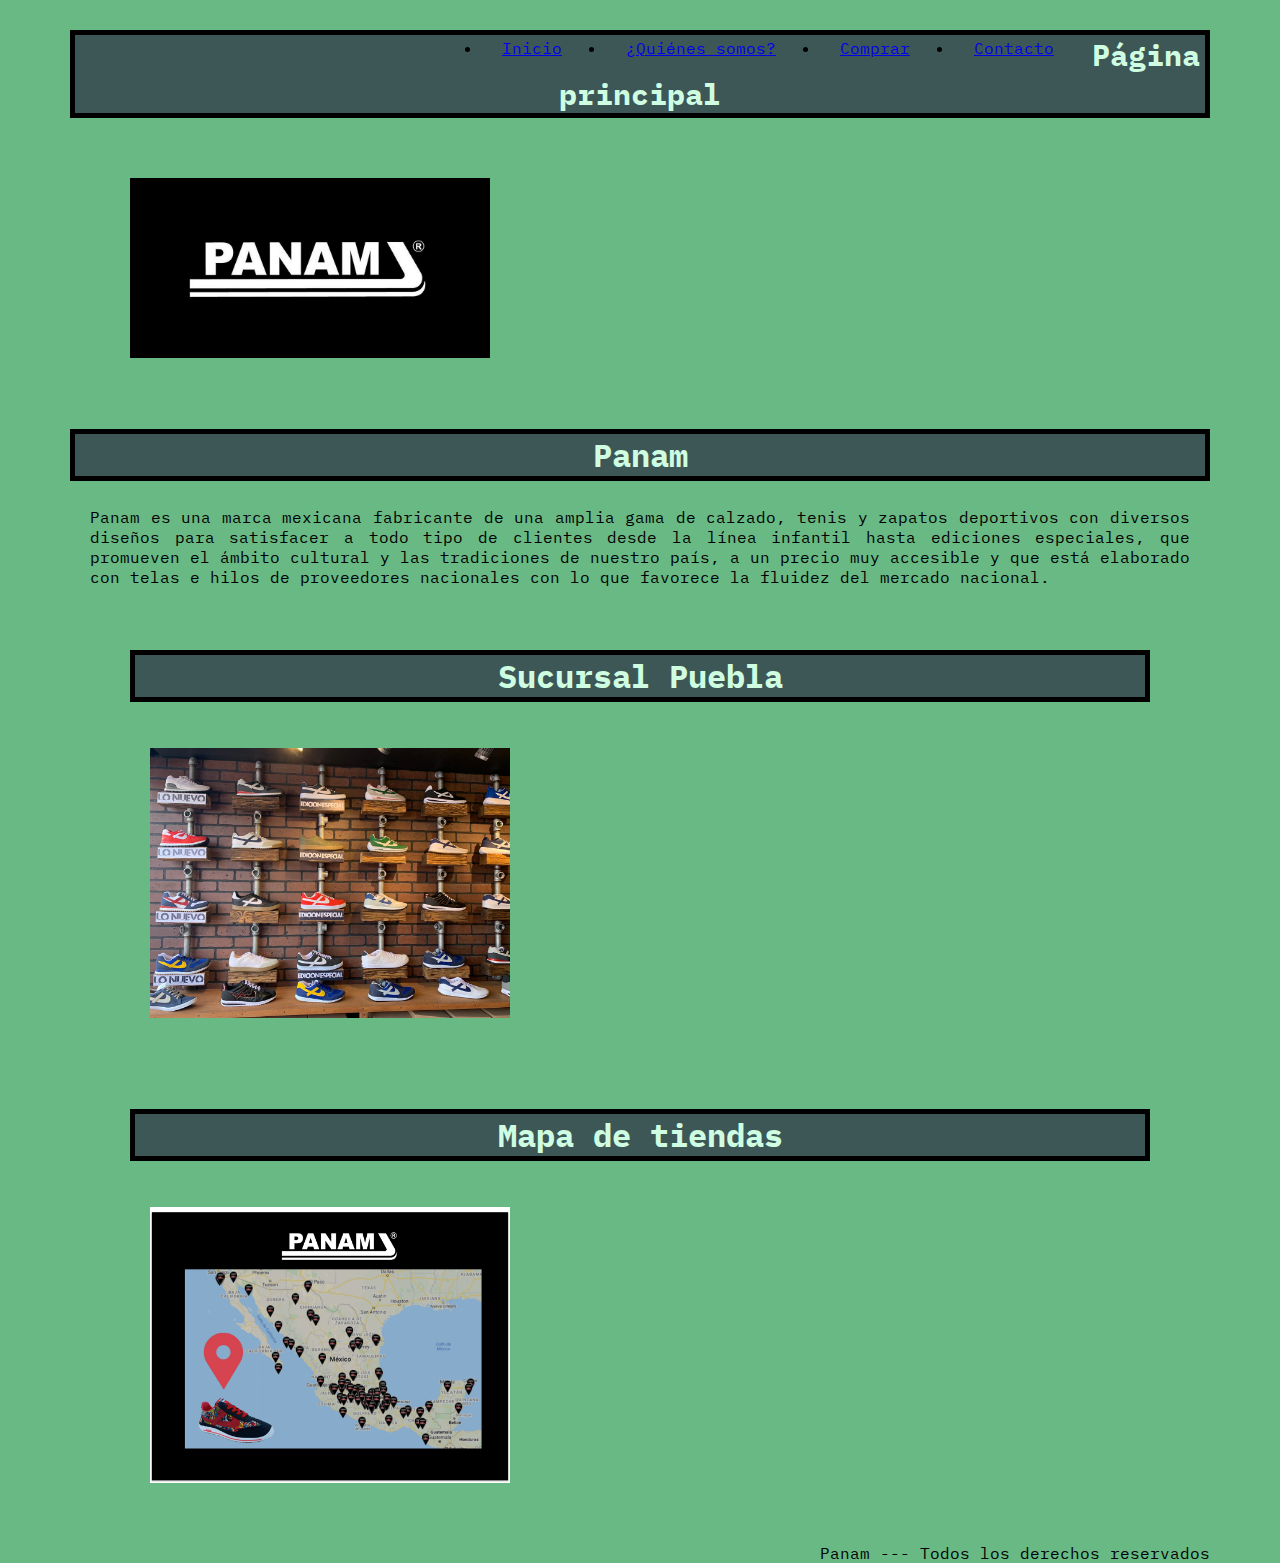
<file: index.html>
<!DOCTYPE html>
<html>

<head>
    <title>Panam revival</title>
    <link rel="stylesheet" href="styles.css">
    <link rel="shortcut icon" type="image/png" href="">
    <link rel="preconnect" href="https://fonts.googleapis.com">
    <link rel="preconnect" href="https://fonts.gstatic.com" crossorigin>
    <link href="https://fonts.googleapis.com/css2?family=IBM+Plex+Mono&display=swap" rel="stylesheet">
</head>
<body>
<div>
  <aside class="barraNav">
      <ul>
        <li>
          <a href="index.html">Inicio</a>
        </li>
        <li>
          <a id="quienesSomos" href="quienes-somos.html">¿Quiénes somos?</a>
        </li>
        <li>
          <a href="comprar.html">Comprar</a>
        </li>
        <li>
          <a href="contacto.html">Contacto</a>
        </li>
      </ul>
  </aside>
</div>
  <section class="seccionH1">
    <h1>Página principal</h1>
  </section>
  <main>
    <div class="imagenes">
      <img src="images/logop.jpg" alt="logo" width="400" class="imagenes">
    </div>
    <h2 class="titulosH2">Panam</h2>
    <div>
      <p id="descripcionPanam">Panam es una marca mexicana fabricante de una amplia gama de calzado, tenis y
      zapatos deportivos con diversos diseños para satisfacer a todo tipo de clientes desde la
      línea infantil hasta ediciones especiales, que promueven el ámbito cultural y las
      tradiciones de nuestro país, a un precio muy accesible y que está elaborado con telas e
      hilos de proveedores nacionales con lo que favorece la fluidez del mercado nacional.</p>
    </div>
    <section>
      <div class="imagenes">
        <h2 class="titulosH2">Sucursal Puebla</h2>
        <img src="images/sucursal.jpg" alt="sucursal" width="400" class="imagenes">
      </div>
      <div class="imagenes">
        <h2 class="titulosH2">Mapa de tiendas</h2>
        <img src="images/mapa_tiendas.png" alt="tiendas" width="400" class="imagenes">
      </div>
    </section>
    <aside>
    </aside>
  </main>
  <footer class="footerIndex">
    <p>Panam --- Todos los derechos reservados</p>
  </footer>
</body>

</html>

<!--Comentario-->
</file>
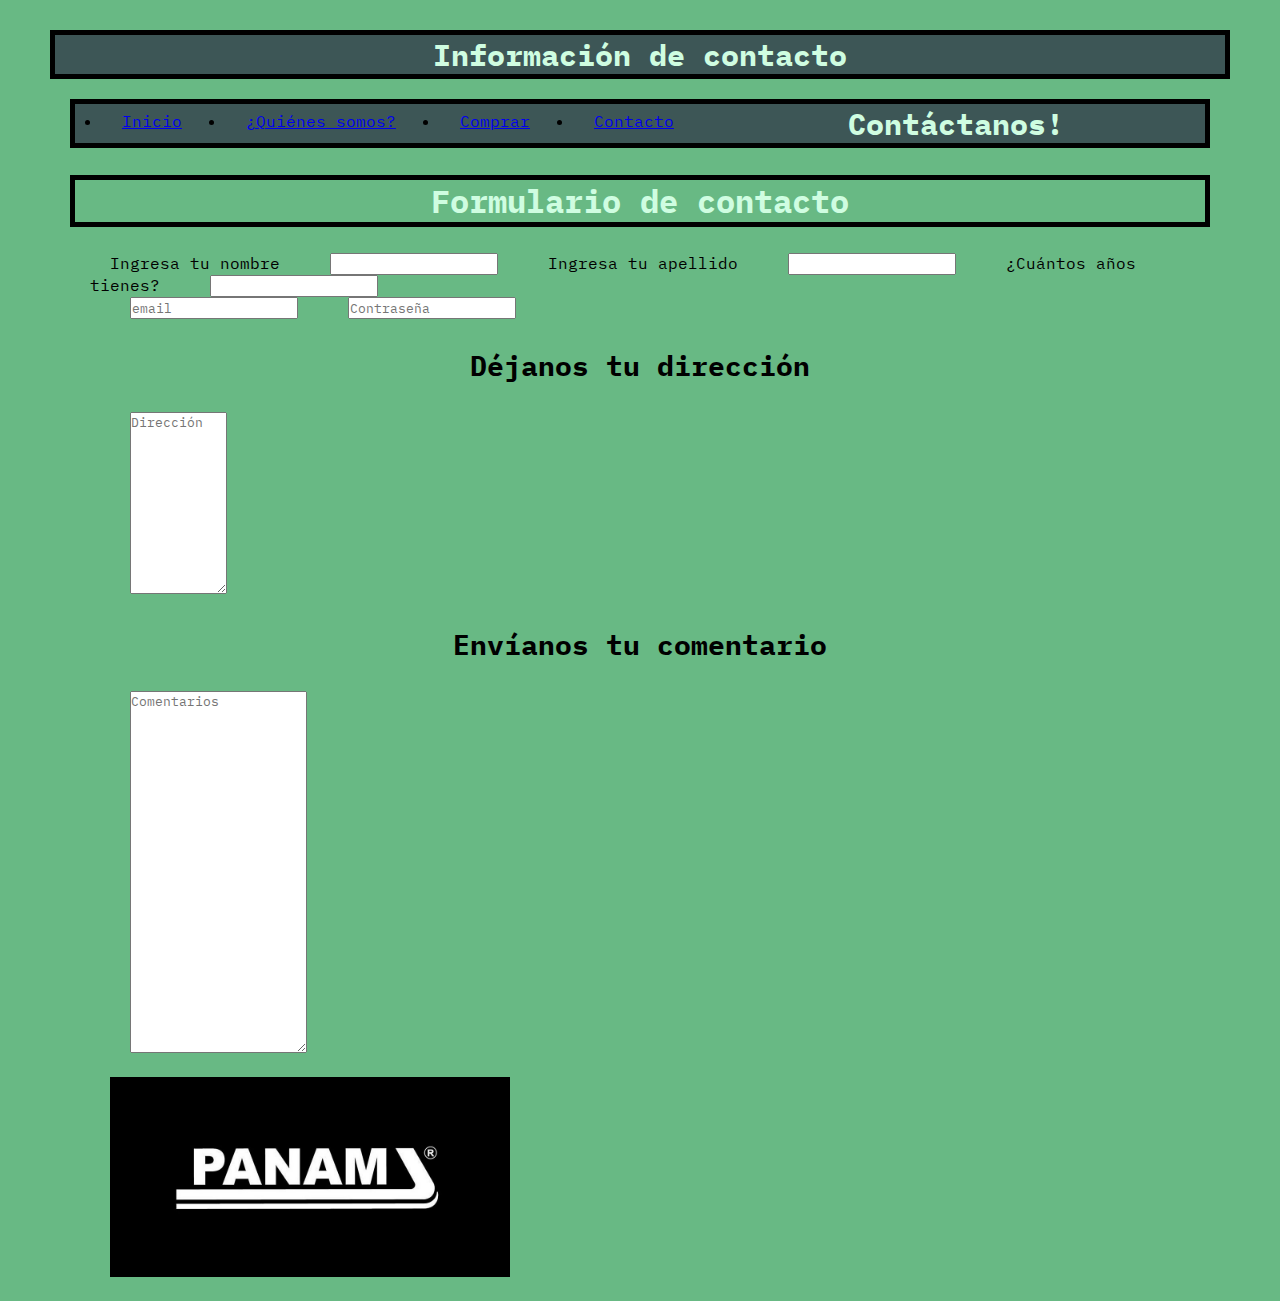
<file: contacto.html>
<!DOCTYPE html>
<html>

<head>
    <title>Panam revival</title>
    <link rel="stylesheet" href="styles.css">
    <link rel="shortcut icon" type="image/png" href="">
    <link rel="preconnect" href="https://fonts.googleapis.com">
    <link rel="preconnect" href="https://fonts.gstatic.com" crossorigin>
    <link href="https://fonts.googleapis.com/css2?family=IBM+Plex+Mono&display=swap" rel="stylesheet">
</head>
<body>
  <h1>Información de contacto</h1>
  <header>
    <nav>
      <ul>
        <li>
          <a href="index.html">Inicio</a>
        </li>
        <li>
          <a href="quienes-somos.html">¿Quiénes somos?</a>
        </li>
        <li>
          <a href="comprar.html">Comprar</a>
        </li>
        <li>
          <a href="contacto.html">Contacto</a>
        </li>
      </ul>
    </nav>
  </header>
  <main>
    <h1>Contáctanos!</h1>
    <h2>Formulario de contacto</h2>
    <section>
      <form>
        <label for="">Ingresa tu nombre</label>
        <input type="text" name="" id="">
        <label for="">Ingresa tu apellido</label>
        <input type="text" name="" value="">
        <label for="">¿Cuántos años tienes?</label>
        <input type="number" name="" value="">
        <div>
        <input type="email" placeholder="email" name="" value="">
        <input type="password" name="" placeholder="Contraseña" value="">
        </div>
        <div>
          <h3>Déjanos tu dirección</h3>
          <textarea rows="10" cols="10" placeholder="Dirección"></textarea>
        </div>
        <div>
          <h3>Envíanos tu comentario</h3>
          <textarea rows="20" cols="20" placeholder="Comentarios"></textarea>
        </div>
      </form>
    </section>
    <aside class="imagenes">
      <img src="images/logop.jpg" alt="logo" width="400">
    </aside>
  </main>
</body>

</html>
</file>
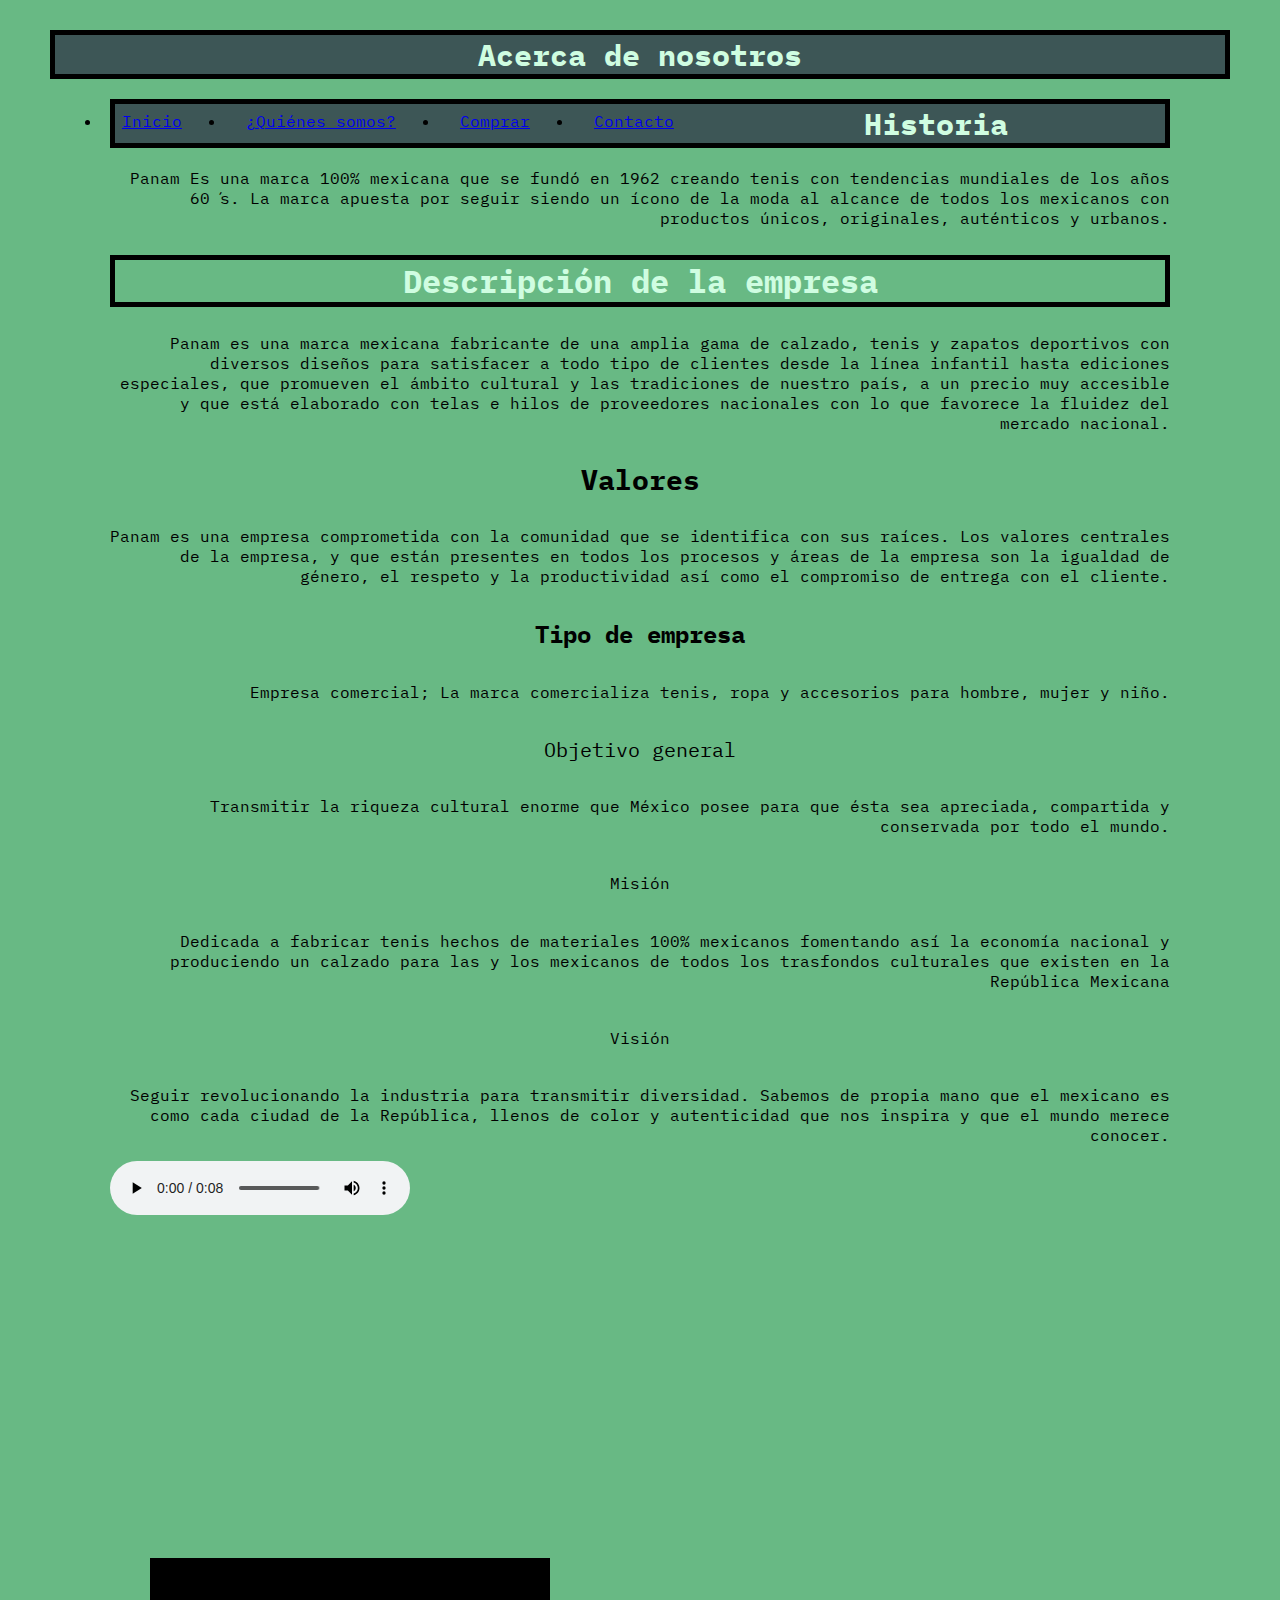
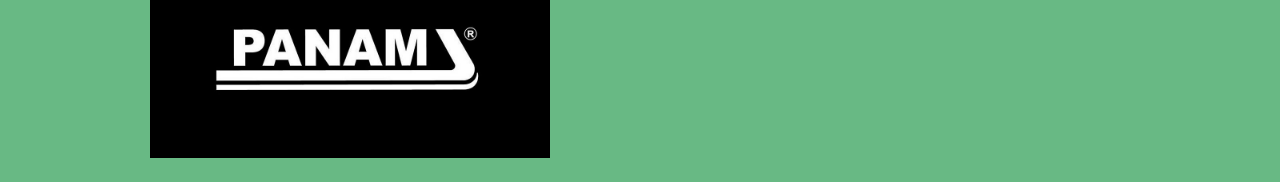
<file: quienes-somos.html>
<!DOCTYPE html>
<html>

<head>
    <title>Panam clone</title>
    <link rel="stylesheet" href="styles.css">
    <link rel="shortcut icon" type="image/png" href="">
    <link rel="preconnect" href="https://fonts.googleapis.com">
    <link rel="preconnect" href="https://fonts.gstatic.com" crossorigin>
    <link href="https://fonts.googleapis.com/css2?family=IBM+Plex+Mono&display=swap" rel="stylesheet">
</head>
<body>
  <h1>Acerca de nosotros</h1>
  <header>
    <nav>
      <ul>
        <li>
          <a href="index.html">Inicio</a>
        </li>
        <li>
          <a href="quienes-somos.html">¿Quiénes somos?</a>
        </li>
        <li>
          <a href="comprar.html">Comprar</a>
        </li>
        <li>
          <a href="contacto.html">Contacto</a>
        </li>
      </ul>
    </nav>
  </header>
  <main>
    <section>
    <div>
      <h1>Historia</h1>
      <p>Panam Es una marca 100% mexicana que se fundó en 1962 creando tenis con tendencias
mundiales de los años 60 ́s. La marca apuesta por seguir siendo un ícono de la moda al
alcance de todos los mexicanos con productos únicos, originales, auténticos y urbanos.</p>
    </div>
    <div>
      <h2>Descripción de la empresa</h2>
      <p>Panam es una marca mexicana fabricante de una amplia gama de calzado, tenis y
zapatos deportivos con diversos diseños para satisfacer a todo tipo de clientes desde la
línea infantil hasta ediciones especiales, que promueven el ámbito cultural y las
tradiciones de nuestro país, a un precio muy accesible y que está elaborado con telas e
hilos de proveedores nacionales con lo que favorece la fluidez del mercado nacional.</p>
    </div>
    <div>
      <h3>Valores</h3>
      <p>Panam es una empresa comprometida con la comunidad que se identifica con sus raíces.
Los valores centrales de la empresa, y que están presentes en todos los procesos y
áreas de la empresa son la igualdad de género, el respeto y la productividad así como el
compromiso de entrega con el cliente.</p>
    </div>
    <div>
      <h4>Tipo de empresa</h4>
      <p>Empresa comercial; La marca comercializa tenis, ropa y accesorios para hombre, mujer y
niño.</p>
    </div>
    <div>
      <h5>Objetivo general</h5>
      <p>Transmitir la riqueza cultural enorme que México posee para que ésta sea apreciada,
compartida y conservada por todo el mundo.</p>
    </div>
    <div>
      <h6>Misión</h6>
      <p>Dedicada a fabricar tenis hechos de materiales 100% mexicanos fomentando así la
economía nacional y produciendo un calzado para las y los mexicanos de todos los
trasfondos culturales que existen en la República Mexicana</p>
      <h6>Visión</h6>
      <p>Seguir revolucionando la industria para transmitir diversidad. Sabemos de propia mano
que el mexicano es como cada ciudad de la República, llenos de color y autenticidad que
nos inspira y que el mundo merece conocer.</p>
    </div>
      <div>
        <audio src="audio/ambient-loop.mp3" controls></audio>
      </div>
    </section>
    <div>
    <aside>
      <iframe width="560" height="315" src="https://www.youtube.com/embed/9s5Hp9sFaoc" title="YouTube video player" frameborder="0" allow="accelerometer; autoplay; clipboard-write; encrypted-media; gyroscope; picture-in-picture" allowfullscreen>
      </iframe>
      <div class="imagenes">
        <img src="images/logop.jpg" alt="logo" width="400">
      </div>
    </aside>
    </div>
  </main>
</body>

</html>
</file>
<file: styles.css>
* {
  margin-left: 20px;
  margin-right: 20px;
  padding: 0px;
  box-sizing: border-box;
  font-family: 'IBM Plex Mono', monospace;
}

body {
  margin: 0;
  font-size:12 pt;
  color: black;
  background-color: #68B984;
  padding: 10px;
  overflow: hidden;
  height: 100vh;
}

h1 {
  color: #CFFDE1;
  background-color: #3D5656;
  border: 5px black;
  border-style: solid;
  font-size: 30px;
  text-align: center;
}

h2 {
  color: #CFFDE1;
  border: 5px black;
  border-style: solid;
  font-size: 2rem;
  text-align: center;
}

h3 {
  font-size: 1.75rem;
  text-align: center;
}

h4 {
  font-size: 1.5rem;
  text-align: center;
}

h5 {
  font-size: 1.25rem;
  text-align: center;
  font-weight: normal;
}

h6 {
  font-size: 1rem;
  text-align: center;
  font-weight: normal;
}

p {
  text-align: right;
}

li {
  float: left;
  margin: 12px;
}

.titulosH2 {
  background-color: #3D5656;
}

.barraNav {
  text-align: right;
  flex-direction: row;
  margin-left: 400px;
}

.imagenes {
  position: center;
  padding: 20px;
}

#footerIndex {
  background-color: #3D5656;
}

#descripcionPanam {
  text-align: justify;
}
/*Estudiar grid y flex*/
</file>
